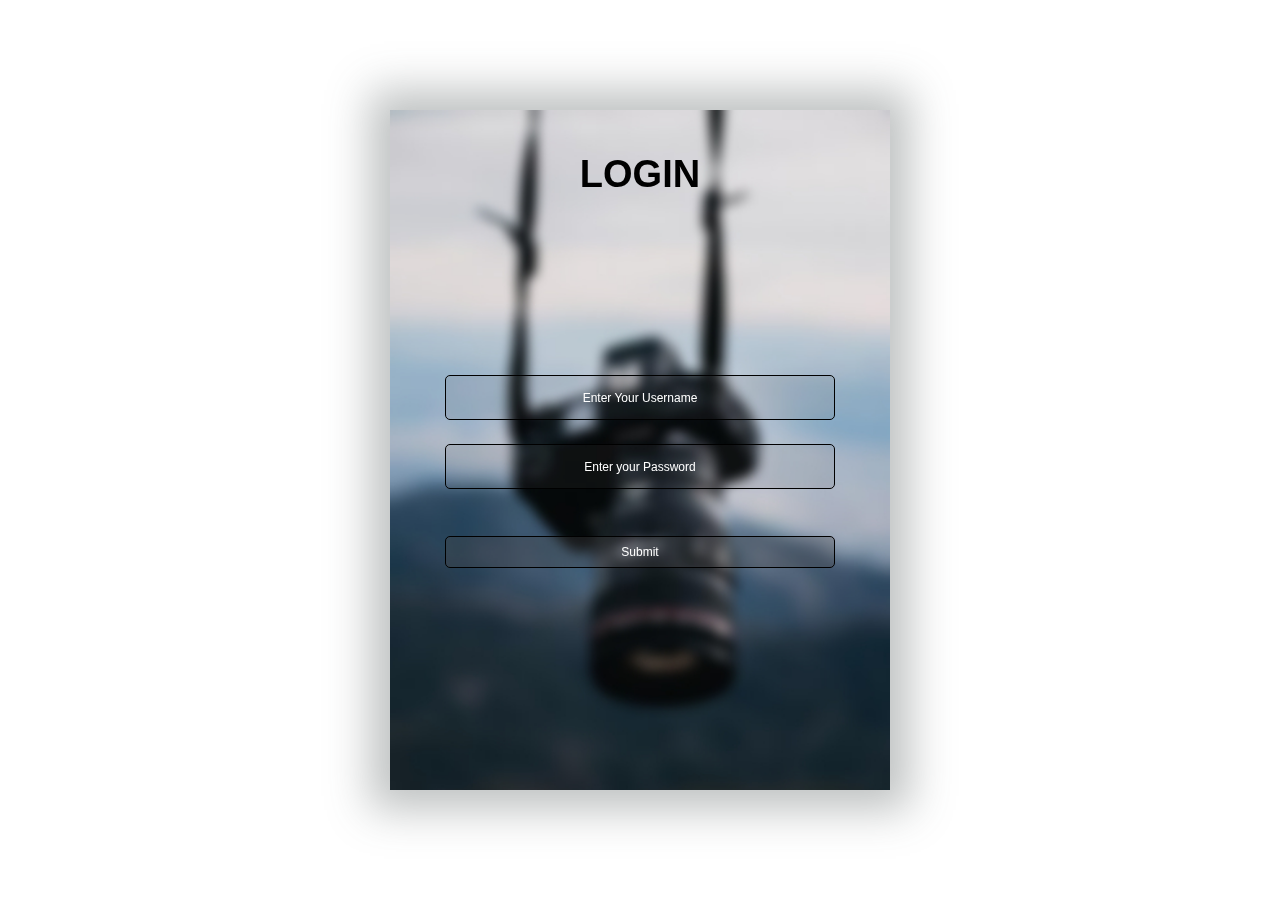
<file: LOGIN Page/login.html>
<!DOCTYPE html>
<html lang="en">
<head>
    <title>Login</title>
    <link rel="stylesheet" href="CSS/login.css">
    <link rel="shortcut icon" href="favicon.ico" type="image/x-icon">
    </head>
<body>
    <div class="container">
        <div class="box">
         <div class="inner" id="card">
            <div class="front">
             <h2>LOGIN</h2> 
             <form name="loginform" onsubmit=" return validate(this);" >
             <input  type="text" maxlength="20"  placeholder="Enter Your Username" name="usr"> 
             <input type="password" placeholder="Enter your Password"  name="pss">    
             <button type="submit" class="sbutton"> Submit </button>
             </form>
        </div>
            </div>
        </div>
    </div>
    <script src="JS/email-validation.js"></script>
</body>
</html>
</file>
<file: LOGIN Page/CSS/login.css>
*{
    box-sizing: border-box;
    margin:0px;

}
   
.container{
    background: #ffffff;
    width:100%;
    height:100vh;
    display:flex;
    align-items: center;
    font-family: Arial, Helvetica, sans-serif;
    justify-content: center;
    color:rgb(0, 0, 0);
}
.box{
    width:500px;
    height:680px;
    box-shadow: 0 0 40px 20px rgba(83, 90, 90, 0.374);
    perspective: 1000px;
}
.inner{
    position: relative;
    width:100%;
    height:100%;
    transform-style: preserve-3d;
    transition:transform 0.5s
}
.front{
    position:absolute;
    width:100%;
    height:100%;
    background-position:top;
    background-size: cover;
    background-image:url("../img/back.jpg");
    backface-visibility: hidden;
    padding:55px;
    box-sizing: border-box;
}
h2{
    margin-bottom: 167px;
    text-align: center;
    font-size: 38px;
    font-weight: bold;
    margin-top:-12px;
}
input[type="text"],input[type="password"],input[type="email"]{
    width: 100%;
    background: #615d5d1a;
    border:1px solid #000;
    margin:12px 0;
    height:45px;
    border-radius:5px;
    padding: 0 10px;
    box-sizing: border-box;
    outline: none;
    text-align: center;
    color:#fff;

}
::placeholder{
    color:#fff;
    font-size:12px;
}
button
{
    width:100%;
    background:#615d5d1a;
    border:1px solid rgb(0, 0, 0);
    margin:35px 0 10px;
    height:32px;
    font-size:12px;
    border-radius: 5px;
    padding:0 10px;
    box-sizing:border-box;
    outline:none;
    color:#fff;
    cursor:pointer;
}
.sbutton{
position:relative;
background:#4b48484f;
color:white;
text-decoration: none;
border-radius: 5px;  
color: #fff;
}
.box .btn{
    margin-top:80px;
}
</file>
